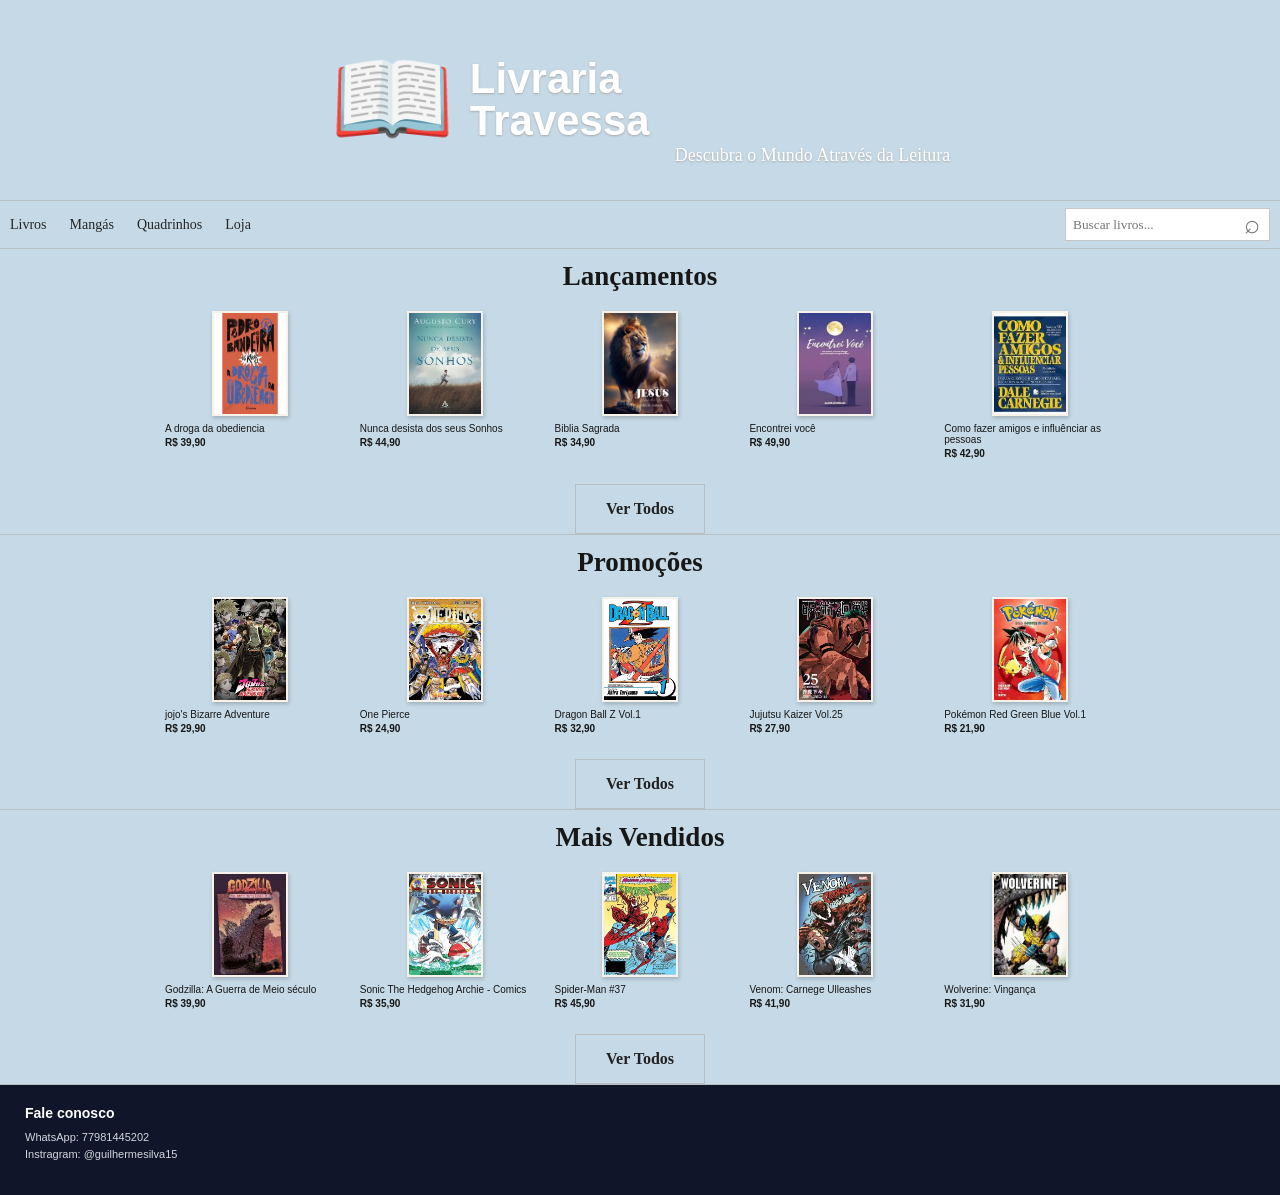
<file: index.html>
<!DOCTYPE html>
<html lang="pt-BR">
<head>
    <meta charset="UTF-8">
    <title>Livraria Travessa</title>
    <link rel="stylesheet" href="estilo.css">
</head>
<body>
    <header class="cabecalho">
        <div class="marca">
            <span class="livro-logo">📖</span>
            <h1>Livraria<br>Travessa</h1>
        </div>
        <p class="slogan">Descubra o Mundo Através da Leitura</p>
    </header>
    <nav class="menu">
        <div class="links">
            <a href="#lancamentos">Livros</a>
            <a href="#promocoes">Mangás</a>
            <a href="#quadrinhos">Quadrinhos</a>
            <a href="#loja">Loja</a>
        </div>
        <form class="pesquisa" action="#lancamentos">
            <input type="search" placeholder="Buscar livros..."
                   aria-label="Buscar livros">
            <button type="submit" aria-label="Pesquisar">⌕</button>
        </form>
    </nav>
    <main>
        <section class="secao" id="lancamentos">
            <h2>Lançamentos</h2>
            <div class="lista-livros">
                <article class="produto">
                    <img class="capa"
                    src="adrogadaobediencia.webp"
                         alt="livro">
                    <p>A droga da obediencia</p>
                    <strong>R$ 39,90</strong>
                </article>
                <article class="produto">
                 <img class="capa" src="augusto.webp" alt="algusto"
                    <p>Nunca desista dos seus Sonhos</p>
                    <strong>R$ 44,90</strong>
                </article>

                <article class="produto">
                    <img class="capa"
                         src="Jesus é o caminho.jpg" alt"Jesus">
                    <p>Biblia Sagrada</p>
                    <strong>R$ 34,90</strong>
                </article>

                <article class="produto">
                    <img class="capa"
                         src="encontrei você.webp"
                         alt="romance">
                    <p>Encontrei você</p>
                    <strong>R$ 49,90</strong>
                </article>

                <article class="produto">
                    <img class="capa"
                         src="livrobom.webp"
                         alt="nathan">
                    <p>Como fazer amigos e influênciar as pessoas</p>
                    <strong>R$ 42,90</strong>
                </article>

            </div>

            <a class="botao" href="indisponivel.html">Ver Todos</a>
        </section>
        <section class="secao" id="promocoes">
            <h2>Promoções</h2>

            <div class="lista-livros">

                <article class="produto">
                    <img class="capa"
                         src="jojo.webp"
                         alt="jojo">
                    <p>jojo's Bizarre Adventure</p>
                    <strong>R$ 29,90</strong>
                </article>

                <article class="produto">
                    <img class="capa"
                         src="luffy.webp"
                         alt="lufyy">
                    <p>One Pierce</p>
                    <strong>R$ 24,90</strong>
                </article>

                <article class="produto">
                    <img class="capa"
                         src="dragonball.webp"
                         alt="Goku">
                    <p>Dragon Ball Z Vol.1</p>
                    <strong>R$ 32,90</strong>
                </article>

                <article class="produto">
                    <img class="capa"
                         src="sukuna.webp"
                         alt="Jujutsu">
                    <p>Jujutsu Kaizer Vol.25</p>
                    <strong>R$ 27,90</strong>
                </article>

                <article class="produto">
                    <img class="capa"
                         src="pokemon.webp"
                         alt="pokemon">
                    <p>Pokémon Red Green Blue Vol.1</p>
                    <strong>R$ 21,90</strong>
                </article>

            </div>

            <a class="botao" href="indisponivel.html">Ver Todos</a>
        </section>
        <section class="secao" id="quadrinhos">
            <h2>Mais Vendidos</h2>

            <div class="lista-livros">

                <article class="produto">
                    <img class="capa"
                         src="godzilla.webp"
                         alt="god">
                    <p>Godzilla: A Guerra de Meio século</p>
                    <strong>R$ 39,90</strong>
                </article>

                <article class="produto">
                    <img class="capa"
                         src="sonic.webp"
                         alt="sonic">
                    <p>Sonic The Hedgehog Archie - Comics</p>
                    <strong>R$ 35,90</strong>
                </article>

                <article class="produto">
                    <img class="capa"
                         src="spider.webp"
                         alt="homem-aranha">
                    <p>Spider-Man #37</p>
                    <strong>R$ 45,90</strong>
                </article>

                <article class="produto">
                    <img class="capa"
                         src="venom.webp"
                         alt="tempo de carnificina">
                    <p>Venom: Carnege Ulleashes</p>
                    <strong>R$ 41,90</strong>
                </article>

                <article class="produto">
                    <img class="capa"
                         src="wolverine.webp"
                         alt="wolverine">
                    <p>Wolverine: Vingança</p>
                    <strong>R$ 31,90</strong>
                </article>

            </div>

            <a class="botao" href="indisponivel.html">Ver Todos</a>
        </section>

    </main>
    <footer id="loja">
        <h3>Fale conosco</h3>
        <p>WhatsApp: 77981445202</p>
        <p>Instragram: @guilhermesilva15</p>
    </footer> 

</body>
</html>
</file>
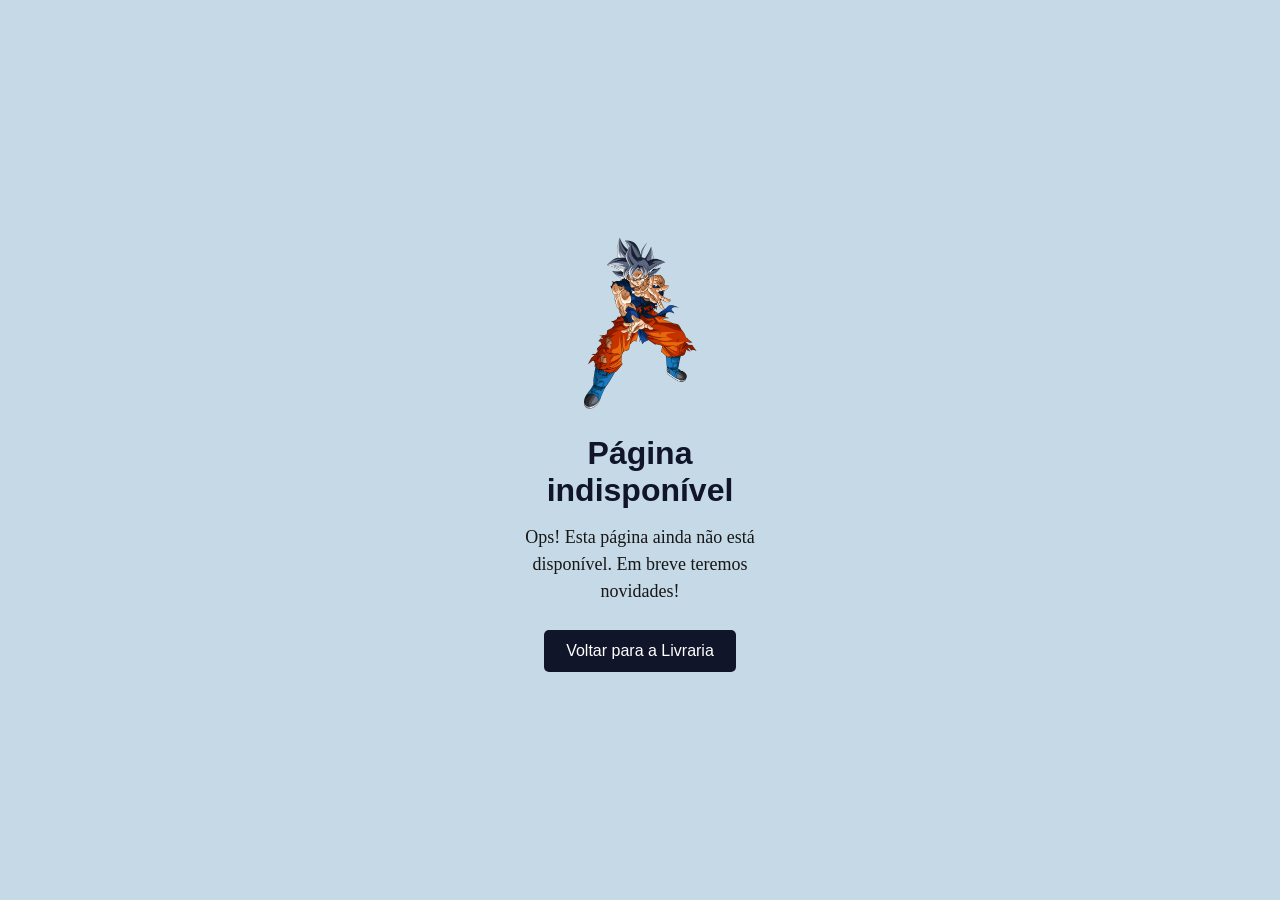
<file: indisponivel.html>
<!DOCTYPE html>
<html lang="pt-BR">
<head>
    <meta charset="UTF-8">
    <title>Página indisponível - Livraria Travessa</title>
    <link rel="stylesheet" href="indisponivel.css">
</head>
<body>
    <main class="pagina-indisponivel">
        <img src="goku instito.png"
             alt="Ilustração de página indisponível">

        <h1>Página indisponível</h1>
        <p>
            Ops! Esta página ainda não está disponível.
            Em breve teremos novidades!
        </p>
        <a href="index.html" class="voltar">  Voltar para a Livraria</a>
    </main>
</body>
</html>
</file>
<file: estilo.css>
*{
    margin: 0;
    padding: 0;
    box-sizing: border-box;
}
body {
    background: #c5d9e6;
    color: #171717;
    font-family: "Times New Roman", serif;
}
.cabecalho {
    min-height: 200px;
    padding: 25px 7%;
    display: flex;
    justify-content: center;
    align-items: center;
    gap: 25px;
    flex-wrap: wrap;
}
.marca {
    display: flex;
    align-items: center;
    gap: 15px;
}
.livro-logo {
    font-size: 100px;
    line-height: 1;
}
.marca h1 {
    color: #fff;
    font-family: Arial, sans-serif;
    font-size: 42px;
    line-height: 1;
    font-weight: 800;
    text-shadow: 0 1px 2px #aaa;
}
.slogan {
    align-self: flex-end;
    margin-bottom: 9px;
    color: #fff;
    font-size: 18px;
    text-shadow: 0 1px 2px #aaa;
}
.menu {
    min-height: 43px;
    padding: 7px 10px;
    border-top: 1px solid #b9bec1;
    border-bottom: 1px solid #b9bec1;
    display: flex;
    align-items: center;
    justify-content: space-between;
    gap: 15px;
}
.links {
    display: flex;
    align-items: center;
    gap: 23px;
}
.links a {
    color: #252525;
    font-size: 14px;
    text-decoration: none;
}
.links a:hover {
    text-decoration: underline;
}
.pesquisa {
    width: 205px;
    height: 33px;
    display: flex;
    align-items: center;
    background: #fff;
    border: 1px solid #c6c6c6;
}
.pesquisa input {
    width: 100%;
    min-width: 0;
    height: 100%;
    padding: 7px;
    border: none;
    outline: none;
    background: transparent;
    font-family: inherit;
}
.pesquisa button {
    height: 100%;
    padding: 0 9px;
    border: none;
    background: transparent;
    color: #777;
    font-size: 27px;
}
.secao {
    padding: 12px 28px 0;
    text-align: center;
    border-bottom: 1px solid #b9bec1;
}
.secao h2 {
    margin: 0 0 19px;
    font-size: 27px;
    font-weight: bold;
}
.lista-livros {
    width: 100%;
    max-width: 950px;
    margin: 0 auto;
    display: grid;
    grid-template-columns: repeat(5, minmax(0, 1fr));
    gap: 24px;
}
.produto {
    min-width: 0;
    text-align: left;
    font-family: Arial, sans-serif;
    font-size: 10px;
}
.capa {
    display: block;
    width: 76px;
    height: 105px;
    margin: 0 auto 7px;
    border: 2px solid #f7f2e9;
    box-shadow: 1px 2px 4px #0003;
    background: #c9cdd0;
}
.produto p {
    margin-bottom: 3px;
    overflow-wrap: anywhere;
}
.produto small {
    display: block;
    margin-bottom: 3px;
    color: #555;
    line-height: 1.3;
    overflow-wrap: anywhere;
}

.produto strong {
    font-size: 10px;
}

.botao {
    min-width: 130px;
    margin: 25px auto 0;
    padding: 15px 20px;
    display: inline-block;
    border: 1px solid #b9bec1;
    color: #222;
    text-decoration: none;
    font-weight: bold;
    font-size: 16px;
}
.botao:hover {
    background: #d1d5d7;
}
footer {
    min-height: 110px;
    padding: 20px 25px;
    background: #101529;
    color: white;
    font-family: Arial, sans-serif;
}

footer h3 {
    margin-bottom: 10px;
    font-size: 14px;
}
footer p {
    margin-bottom: 5px;
    color: #d4d7df;
    font-size: 11px;
}
footer small {
    display: block;
    margin-top: 12px;
    font-size: 10px;
    color: #d4d7df;
}
</file>
<file: indisponivel.css>
*{
    margin: 0;
    padding: 0;
    box-sizing: border-box;
}

body {
    min-height: 100vh;
    background: #c5d9e6;
    color: #171717;
    font-family: "Times New Roman", serif;

    display: flex;
    justify-content: center;
    align-items: center;
}

.pagina-indisponivel {
    width: 90%;
    max-width: 600px;
    padding: 30px;
    text-align: center;
}

.pagina-indisponivel img {
    display: block;
    width: 220px;
    max-width: 100%;
    height: 180px;
    object-fit: contain;
    margin: 0 auto 20px;
}

.pagina-indisponivel h1 {
    margin-bottom: 15px;
    font-family: Arial, sans-serif;
    font-size: 32px;
    color: #101529;
}

.pagina-indisponivel p {
    margin-bottom: 25px;
    font-size: 18px;
    line-height: 1.5;
}

.voltar {
    display: inline-block;
    padding: 12px 22px;
    background: #101529;
    color: white;
    text-decoration: none;
    font-family: Arial, sans-serif;
    border-radius: 5px;
}

.voltar:hover {
    background: #293653;
}
.pagina-indisponivel{
    width: 300px;
    height:490px;
}
</file>
